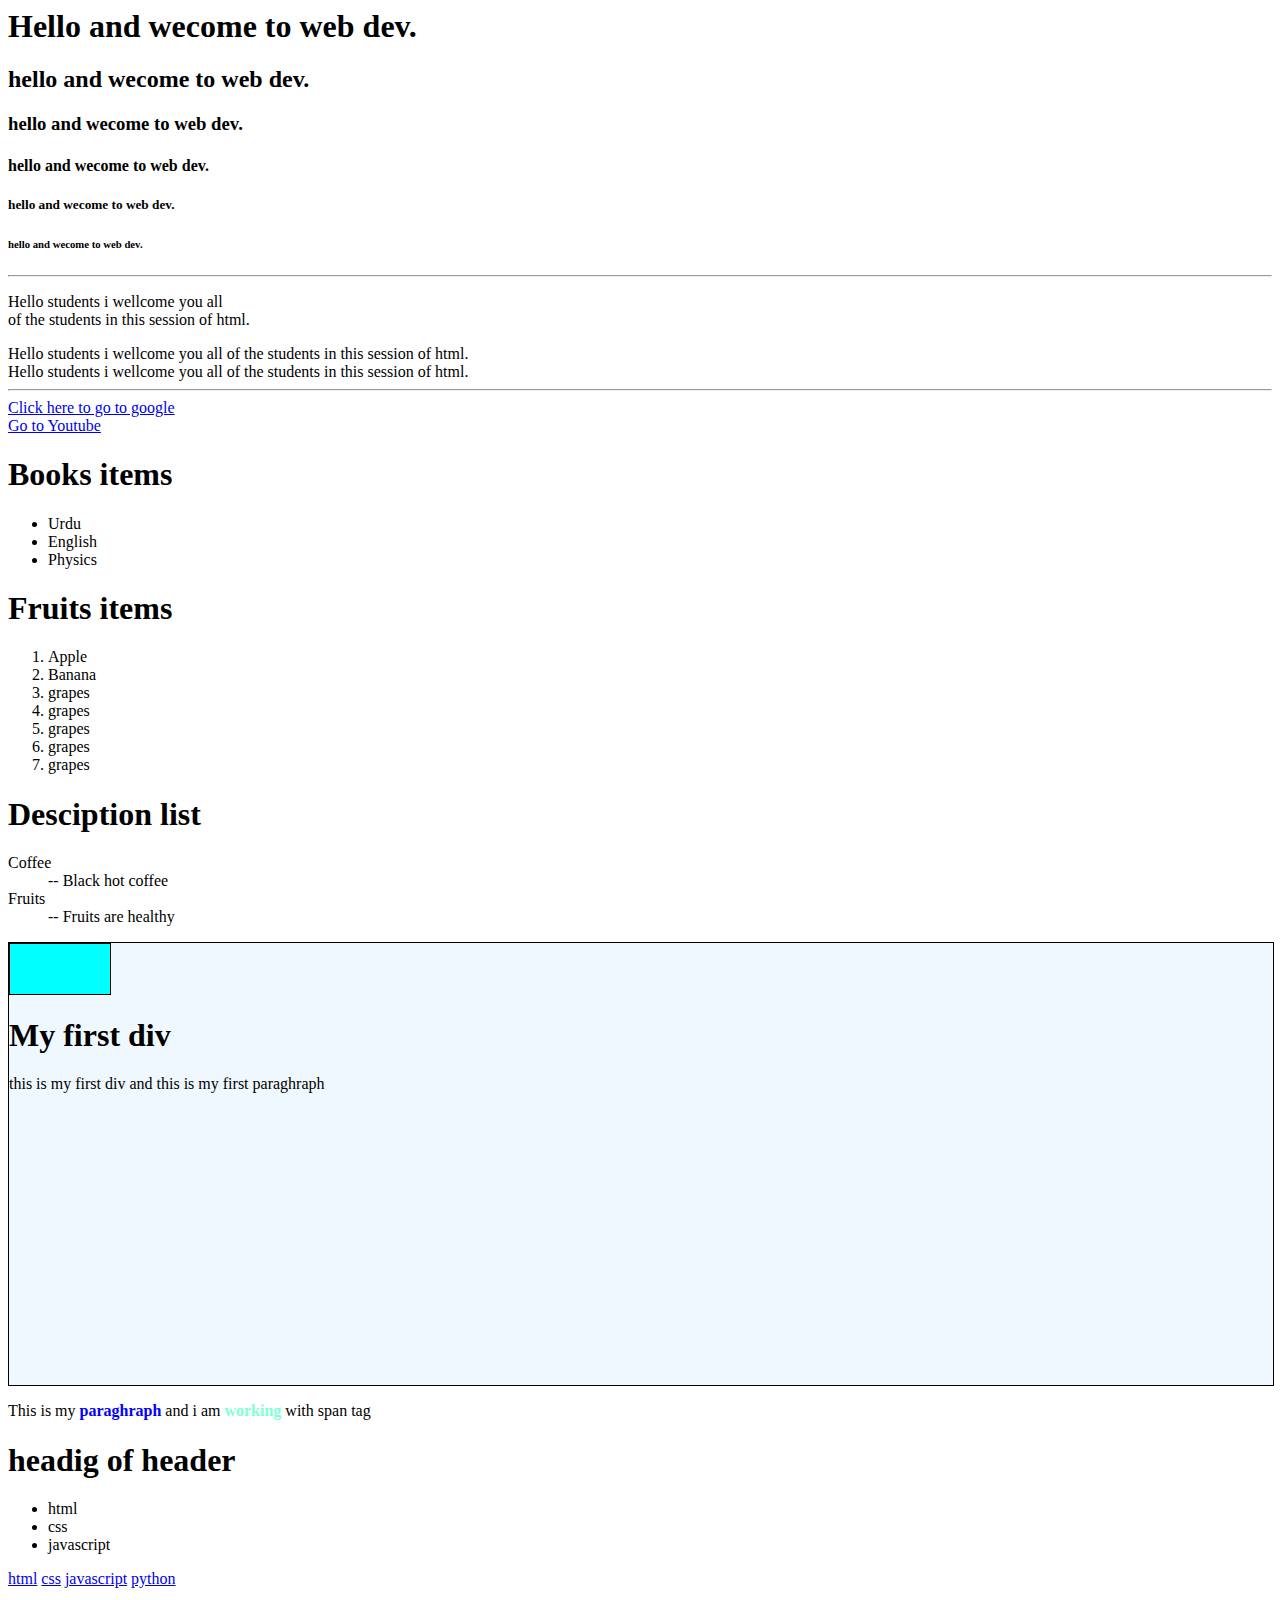
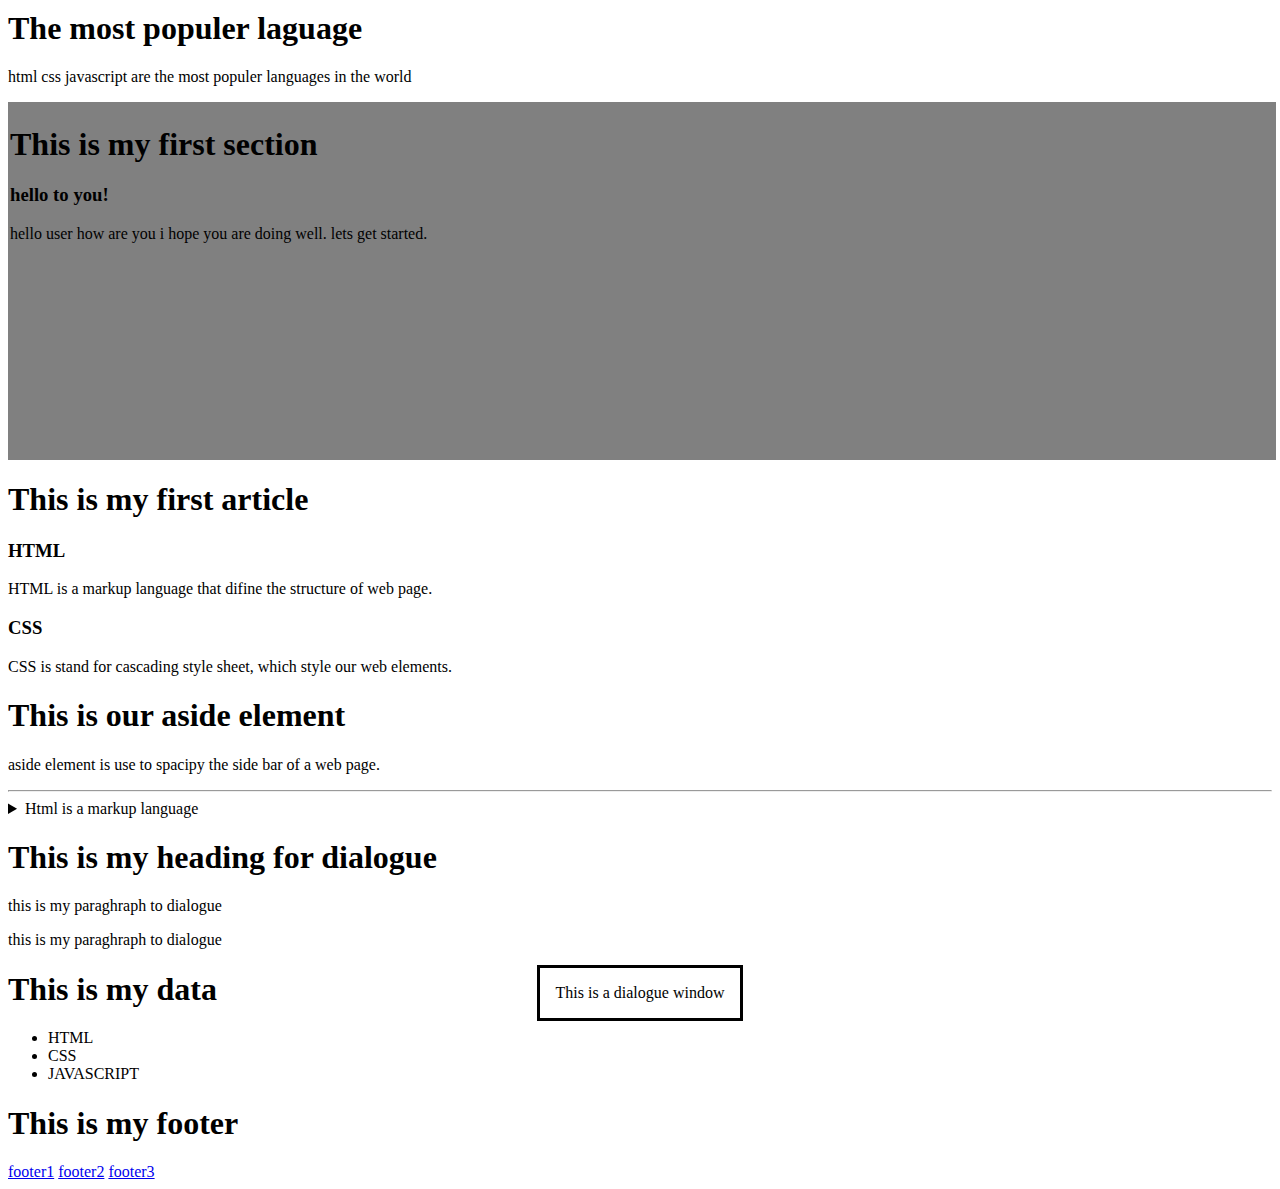
<file: formattingTags.html>
<html>
    <head>
        <title>My first website</title>
    </head>
    <style>
        div{
            width: 100%;
            height: 50%;
            background-color: aliceblue;
            border: 1px solid black;
        }
        .div-2{
            width: 100px;
            height: 50px;
            background-color: aqua;
        }
        section{
            width: 100%;
            height: 40%;
            background-color: gray;
            border: 2px solid gray;
        }
    </style>
    <body>
        
        <h1>Hello and wecome to web dev.</h1>
        <h2>hello and wecome to web dev.</h2>
        <h3>hello and wecome to web dev.</h3>
        <h4>hello and wecome to web dev.</h4>
        <h5>hello and wecome to web dev.</h5>
        <h6>hello and wecome to web dev.</h6>
        <hr>


        <p> Hello students i wellcome you all <br>of the students in this session of html.</p>
        Hello students i wellcome you all of the students in this session of html.<br>
        Hello students i wellcome you all of the students in this session of html.

        <hr>


        <a href="https://wwww.google.com/">
            Click here to go to google
        </a>
        <br>
        <a href="https://wwww.youtube.com/"> Go to Youtube</a>


        <!-- List -->

        <!-- un order list -->

        <h1>Books items</h1>

        <ul>
            <li>Urdu</li>
            <li>English</li>
            <li>Physics</li>
        </ul>


        <!-- order list -->


        <h1>Fruits items</h1>

        <ol>
            <li>Apple</li>
            <li>Banana</li>
            <li>grapes</li>
            <li>grapes</li>
            <li>grapes</li>
            <li>grapes</li>
            <li>grapes</li>
         </ol>

         <!-- decription list -->

         <h1>Desciption list</h1>

         <dl>
             <dt>Coffee</dt>
             <dd>-- Black hot coffee</dd>
             <dt>Fruits</dt>
             <dd>-- Fruits are healthy</dd>
         </dl>


         <!-- Div tag -->

         <div>
             <div class="div-2"></div>
             <h1>My first div</h1>
             <p>this is my first div and this is my first paraghraph</p>

         </div>
         
         <!-- Span tag -->

         <p>This is my <span style="color:blue; font-weight: bold;">paraghraph</span> and i am <span style="color: aquamarine; font-weight: bold;">working</span> with span tag</p>

         <!-- Header -->

         <header>
             <h1>headig of header</h1>
             <ul>
                 <li>html</li>
                 <li>css</li>
                 <li>javascript</li>
             </ul>
         </header>

         <!-- nav tag -->

         <nav>
             <a href="/html/">html</a>
             <a href="/css/">css</a>
             <a href="/javascripy/">javascript</a>
             <a href="/python/">python</a>
         </nav>

         <!-- main tag -->

         <main>
             <h1>The most populer laguage</h1>
             <p>html css javascript are the most populer languages in the world</p>
         </main>

         <!-- Section tag -->

         <section>
             <h1>This is my first section</h1>
             <h3>hello to you!</h3>
             <p>hello user how are you i hope you are doing well. lets get started.</p>
         </section>

         <!-- Article tag -->

         <artile>
             <h1>This is my first article</h1>

             <h3>HTML</h3>
             <p>HTML is a markup language that difine the structure of web page.</p>

             <h3>CSS</h3>
             <p>CSS is stand for  cascading style sheet, which style our web elements.</p>

         </artile>

         <!-- Aside tag -->

         <aside>
             <h1>This is our aside element</h1>
             <p>aside element is use to spacipy the side bar of a web page.</p>
         </aside>

         <hr>

         <!-- Details tag -->

         <details>
             <summary>Html is a markup language</summary>
             <p>HTML is a markup language that difine the structure of web page.</p>
         </details>

         <!-- Dialogue tag -->

             <h1>This is my heading for dialogue</h1>
             <p>this is my paraghraph to dialogue</p>
             <p>this is my paraghraph to dialogue</p>

             <dialog open>This is a dialogue window</dialog>

             <!-- Data tag -->

             <h1>This is my data</h1>
             <ul>
                 <li><data value="21053">HTML</data></li>
                 <li><data value="21054">CSS</data></li>
                 <li><data value="21055">JAVASCRIPT</data></li>
             </ul>

             <!-- Footer tag -->

             <footer>
                 <h1>This is my footer</h1>
                 <a href="/footer">footer1</a>
                 <a href="/footer">footer2</a>
                 <a href="/footer">footer3</a>
             </footer>
    </body>
</html>
</file>
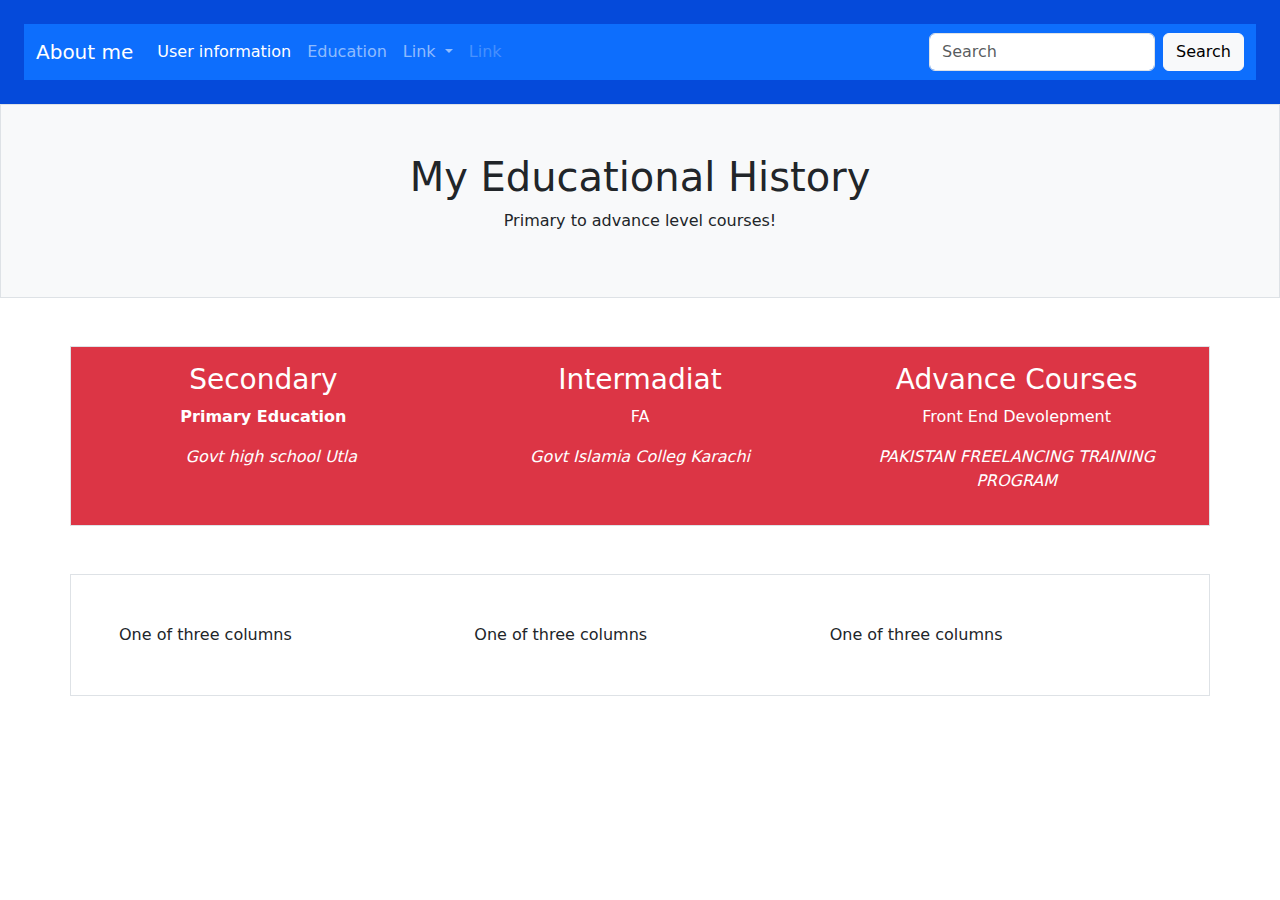
<file: myEducation.html>
<!DOCTYPE html>
<html>
    <head>
          <!--  CDON version of bootstrap -->
          <link href="https://cdn.jsdelivr.net/npm/bootstrap@5.1.3/dist/css/bootstrap.min.css" rel="stylesheet">
          <script src="https://cdn.jsdelivr.net/npm/bootstrap@5.1.3/dist/js/bootstrap.bundle.min.js"></script>
          
          <script src="https://ajax.googleapis.com/ajax/libs/jquery/3.6.0/jquery.min.js"></script>
          <script src="loadNav.js"></script>

    </head>

    <body>

        <div id="navContent" class="content-center p-4" style="background-color: #054ada;"></div>

          <div class="container-fluid  border p-5 bg-light text-dark text-center">
            <h1>My Educational History</h1>
            <p>Primary to advance level courses!</p> 
          </div>
            
          <div class="container border p-3 my-5 bg-danger text-white text-center">
            
            <div class="row">
              <div class="col-sm-4">
                <h3>Secondary</h3>
                <p class="fw-bold">Primary Education</p>
                <p class="fst-italic ps-3">Govt high school Utla</p>
              </div>

              <div class="col-sm-4">
                <h3>Intermadiat</h3>
                <p>FA</p>
                <p class="fst-italic">Govt Islamia Colleg Karachi</p>
              </div>
              
              <div class="col-sm-4">
                <h3>Advance Courses</h3>        
                <p>Front End Devolepment</p>
                <p class="fst-italic">PAKISTAN FREELANCING TRAINING PROGRAM</p>
              </div>

            </div>
          </div>
          
          
          
          <div class="container p-5 my-5 border">
              <div class="row">
                <div class="col align-self-start">
                  One of three columns
                </div>
                <div class="col align-self-center">
                  One of three columns
                </div>
                <div class="col align-self-end">
                  One of three columns
                </div>
              </div>
            </div>



    </body>
</html>
</file>
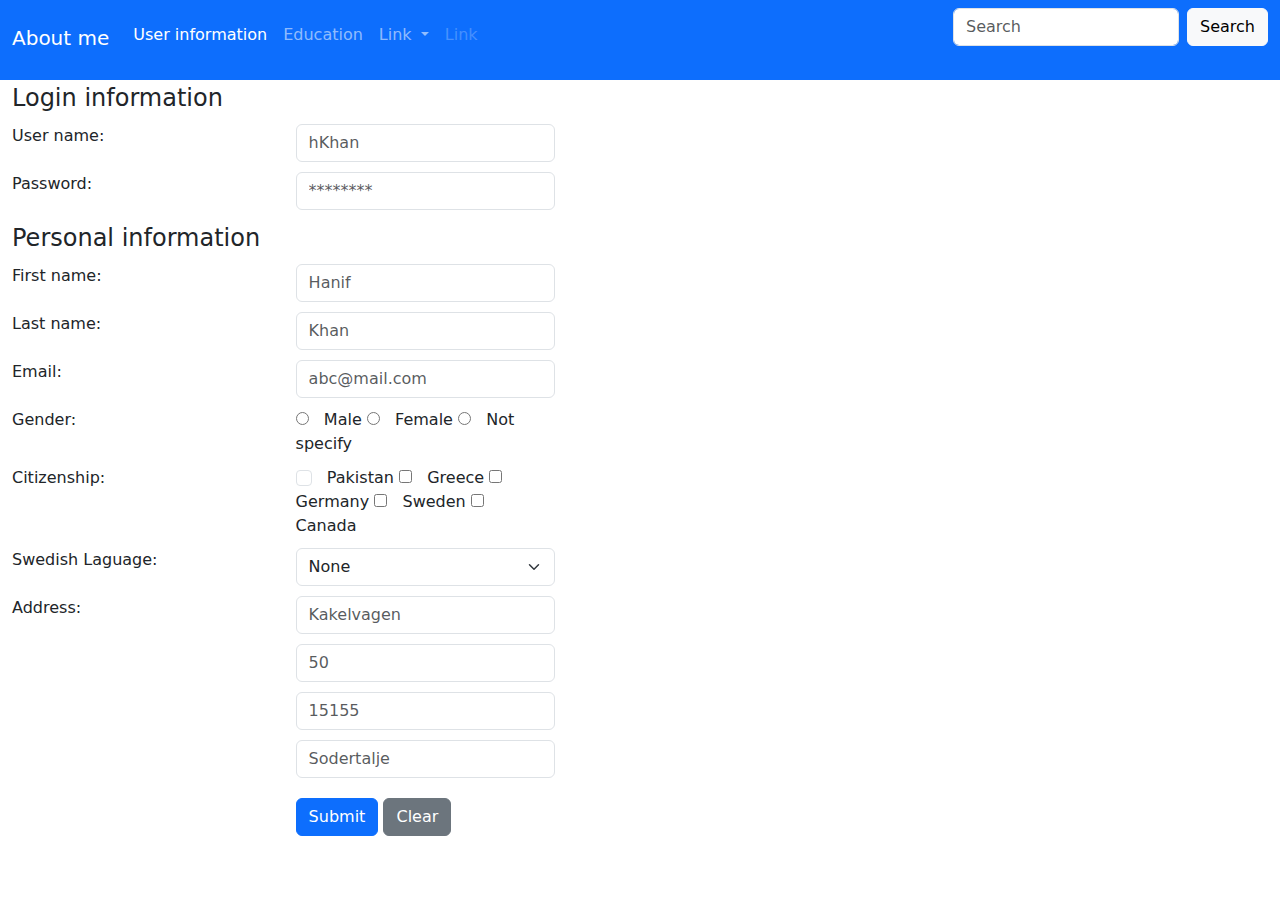
<file: userInfo.html>
<!DOCTYPE html5>
<html>
    <head>

        <!--  CDON version of bootstrap -->
        <link href="https://cdn.jsdelivr.net/npm/bootstrap@5.1.3/dist/css/bootstrap.min.css" rel="stylesheet">
        <script src="https://cdn.jsdelivr.net/npm/bootstrap@5.1.3/dist/js/bootstrap.bundle.min.js"></script>


        <!--  External css : A css file with a name like 'anyName.css' will be create saperatly out of html file. In this css file the tag references and class referenses will be define. -->
        
        <link rel="stylesheet" href="divCss.css">

        <!--  Internal css : In head tag the html element '<style>' is mentioned and inside the <style> element, tag references and class referenses will be define. -->
        <style>
            .div2{
                padding: 50px; 
                width: 25%; 
                margin: 50px 50px 50px 50px; 
                color: red; 
                border: 3px; 
                background-color: bisque;
            }

            div{
                margin-bottom: 5px;
            }
        </style>
        <a>

        </a>
    </head>
    <body>

        <nav class="navbar navbar-expand-lg navbar-dark bg-primary">
            <div class="container-fluid">
              <a class="navbar-brand" href="index.html">About me</a>

              <button class="navbar-toggler" type="button" data-bs-toggle="collapse" data-bs-target="#navbarScroll" aria-controls="navbarScroll" aria-expanded="false" aria-label="Toggle navigation">
                <span class="navbar-toggler-icon"></span>
              </button>

              <div class="collapse navbar-collapse" id="navbarScroll">
                <ul class="navbar-nav me-auto my-2 my-lg-0 navbar-nav-scroll" style="--bs-scroll-height: 100px;">

                  <li class="nav-item">
                    <a class="nav-link active" aria-current="page" href="#">User information</a>
                  </li>

                  <li class="nav-item">
                    <a class="nav-link" href="myEducation.html">Education</a>
                  </li>

                  <li class="nav-item dropdown">
                    <a class="nav-link dropdown-toggle" href="#" id="navbarScrollingDropdown" role="button" data-bs-toggle="dropdown" aria-expanded="false">
                      Link
                    </a>
                    <ul class="dropdown-menu" aria-labelledby="navbarScrollingDropdown">
                      <li><a class="dropdown-item" href="#">Action</a></li>
                      <li><a class="dropdown-item" href="#">Another action</a></li>
                      <li><hr class="dropdown-divider"></li>
                      <li><a class="dropdown-item" href="#">Something else here</a></li>
                    </ul>
                  </li>
                  <li class="nav-item">
                    <a class="nav-link disabled">Link</a>
                  </li>
                </ul>
                <form class="d-flex">
                  <input class="form-control me-2" type="search" placeholder="Search" aria-label="Search">
                  <button class="btn btn-light" type="submit">Search</button>
                </form>
              </div>
            </div>
          </nav>
        <!-- div style="padding: 50px; width: 25%; margin: 50px; color:aliceblue;
        border: 5px; background-color: lightblue;">Hanif</div>


        <div class="div2">Mohsin</div>

        <div class="div3">Hassan</div>


        <span style="padding: 20px; margin: 50px; color:aliceblue;
        border: 5px; background-color: lightblue;">FaizanL</span>    
        <br><span>Amna</span>    
        <span>Iram</span>    
        <br>        <br>
 


        <div style="padding: 50px; width: 25%; margin: 50px;" class="container-fluid">
            <p class="col-3 bg-success">
                Web developement
                <h3 class="text-success">Wen learning</h3>
            </p>
         
        </div --->


        <form action="#" class="row g-3 needs-validation" novalidate> 

        <div class="bd-example bd-example-row" style="width: 45%;">
        <div class="container">

        <fieldset>
            <legend>Login information</legend>
            <div class="row">
                <div class="col">
                    User name: 
                </div>

                <div class="col">
                    <input type="text" name="txtUserName" placeholder="hKhan" value="" id="uname" class="form-control" required>

                    <div class="invalid-feedback">
                        User name required!
                    </div>
        
                    <!-- div class="valid-feedback"></div -->

                    <div class="valid-feedback">
                        Looks good!
                    </div>

                </div>
            </div>

            <div class="row">
                <div class="col">
                    Password: 
                </div>

                <div class="col">
                    <input type="password" id="pswrd" name="txtPassword" placeholder="********" value="" class="form-control" required>
                    <div class="invalid-feedback">
                        Password required!
                    </div>
                </div>
            </div>

        </fieldset>


        <fieldset>
            <legend>Personal information</legend>
            <div class="row">
                <div class="col">
                    First name: 
                </div>

                <div class="col">
                    <input type="text" id="fname" name="txtFirstName" placeholder="Hanif" value="" class="form-control" required>
                    <div class="invalid-feedback">
                        First name required!
                    </div>


                </div>
            </div>

            <div class="row">
                <div class="col">
                    Last name: 
                </div>

                <div class="col">
                    <input type="text" id="lname" name="txtLastName" placeholder="Khan" value="" class="form-control" required>
                    <div class="invalid-feedback">
                        Last name required!
                    </div>
                </div>
            </div>

            <div class="row">
                <div class="col">
                    Email: 
                </div>

                <div class="col">
                    <input type="text" id="emal" name="txtUserEmail" placeholder="abc@mail.com" value="" class="form-control" required>
                    <div class="invalid-feedback">
                        Email required!
                    </div>
                </div>
            </div>


            <div class="row">
                <div class="col">
                    Gender: 
                </div>

                <div class="col">
                    <input type="radio" id="rdoMale" name="rdoGender" value="1"> &nbsp; Male
                    <input type="radio" id="rdoFmale" name="rdoGender" value="2"> &nbsp; Female
                    <input type="radio" id="rdoNotspecify" name="rdoGender" value="3"> &nbsp; Not specify
                </div>
            </div>

            <div class="row">
                <div class="col">
                    Citizenship: 
                </div>

                <div class="col">
                    <input type="checkbox" id="chk" name="chkCountryPak" value="1" class="form-check-input" required> &nbsp; Pakistan
                    <input type="checkbox" id="rdoFmale" name="chkCountryGr" value="2"> &nbsp; Greece
                    <input type="checkbox" id="rdoNotspecify" name="chkCountryDe" value="3"> &nbsp; Germany
                    <input type="checkbox" id="rdoMale" name="chkCountrySe" value="4"> &nbsp; Sweden
                    <input type="checkbox" id="rdoMale" name="chkCountryCa" value="5"> &nbsp; Canada
                    <div class="invalid-feedback">
                        country required!
                    </div>
                </div>
            </div>

            <div class="row">
                <div class="col">
                    Swedish Laguage: 
                </div>

                <div class="col">
                    <select name="langSkil" id="lang" class="form-select" required>
                        <option value="">None</option>
                        <option value="1">Perfesstional</option>
                        <option value="2">Converciational</option>
                        <option value="3">Mother tongue</option>
                    </select>
                    <div class="invalid-feedback">
                      Language required!
                    </div>
                </div>
            </div>

            <div class="row">
                <div class="col">
                    Address: 
                </div>

                <div class="col">
                    <input type="text" id="Street" name="txtStreetName" placeholder="Kakelvagen" value=""  style="margin-bottom: 10px;" class="form-control" required>
                    <input type="number" id="houseNumber"name="noStrtNo" placeholder="50" value="" style="margin-bottom: 10px;" class="form-control" required>
                    <input type="number" id="PostCode"name="noPostNo" placeholder="15155" value="" style="margin-bottom: 10px;"class="form-control" required>
                    <input type="text" id="City"name="txtStrtNm" placeholder="Sodertalje" value="" style="margin-bottom: 10px;"class="form-control" required>
                    <div class="invalid-feedback"class="form-control" required>
                        In address all values are required!
                    </div>
                </div>
            </div>

        </fieldset>

        
            <div class="row">
                <div class="col">
                </div>

                <div class="col">
                    <input type="submit" value="Submit" class="btn btn-primary">
                    <input type="reset" value="Clear" class="btn btn-secondary">
                </div>
            </div>


          </div>
        </div>
    </form>

    <script>
    // Example starter JavaScript for disabling form submissions if there are invalid fields
    (function () {
    'use strict'

    // Fetch all the forms we want to apply custom Bootstrap validation styles to
    var forms = document.querySelectorAll('.needs-validation')
        var i = 0;
    // Loop over them and prevent submission
    Array.prototype.slice.call(forms)
        .forEach(function (form) {
            /*alert(form[i])
            i++;*/
        form.addEventListener('submit', function (event) {
            if (!form.checkValidity()) {
            event.preventDefault()
            event.stopPropagation()
            }

            form.classList.add('was-validated')
        }, false)
        })
    })()
    </script>
    
    </body>
</html>
</file>
<file: divCss.css>
/* Tag references -> Any tag that you define in html file. Just write this tag-name with braces and write the css properties inside the braces. It will automatically apply to this tag.*/

p{
    color: brown;
}

h3{
    color: blueviolet;
}


/* Class references -> A class that will be define by write a '.' with calss-name then braces in the css file. After that write the css properties inside the braces. The class-name will be call in htmnl element or tag by first deifne the class attribute and write this class-name in this attribute.*/

.div3{
    padding: 50px;
    width: 25%;
    margin: 50px 50px 50px 50px;
    color: blue; border: 1px;
    background-color: cornflowerblue;
}

.spanOptional{
    padding: 50px; 
    margin: 50px; 
    color: red; 
    border: 3px; 
    background-color: bisque;
}


/* Bootstrap Sass variables*/
</file>
